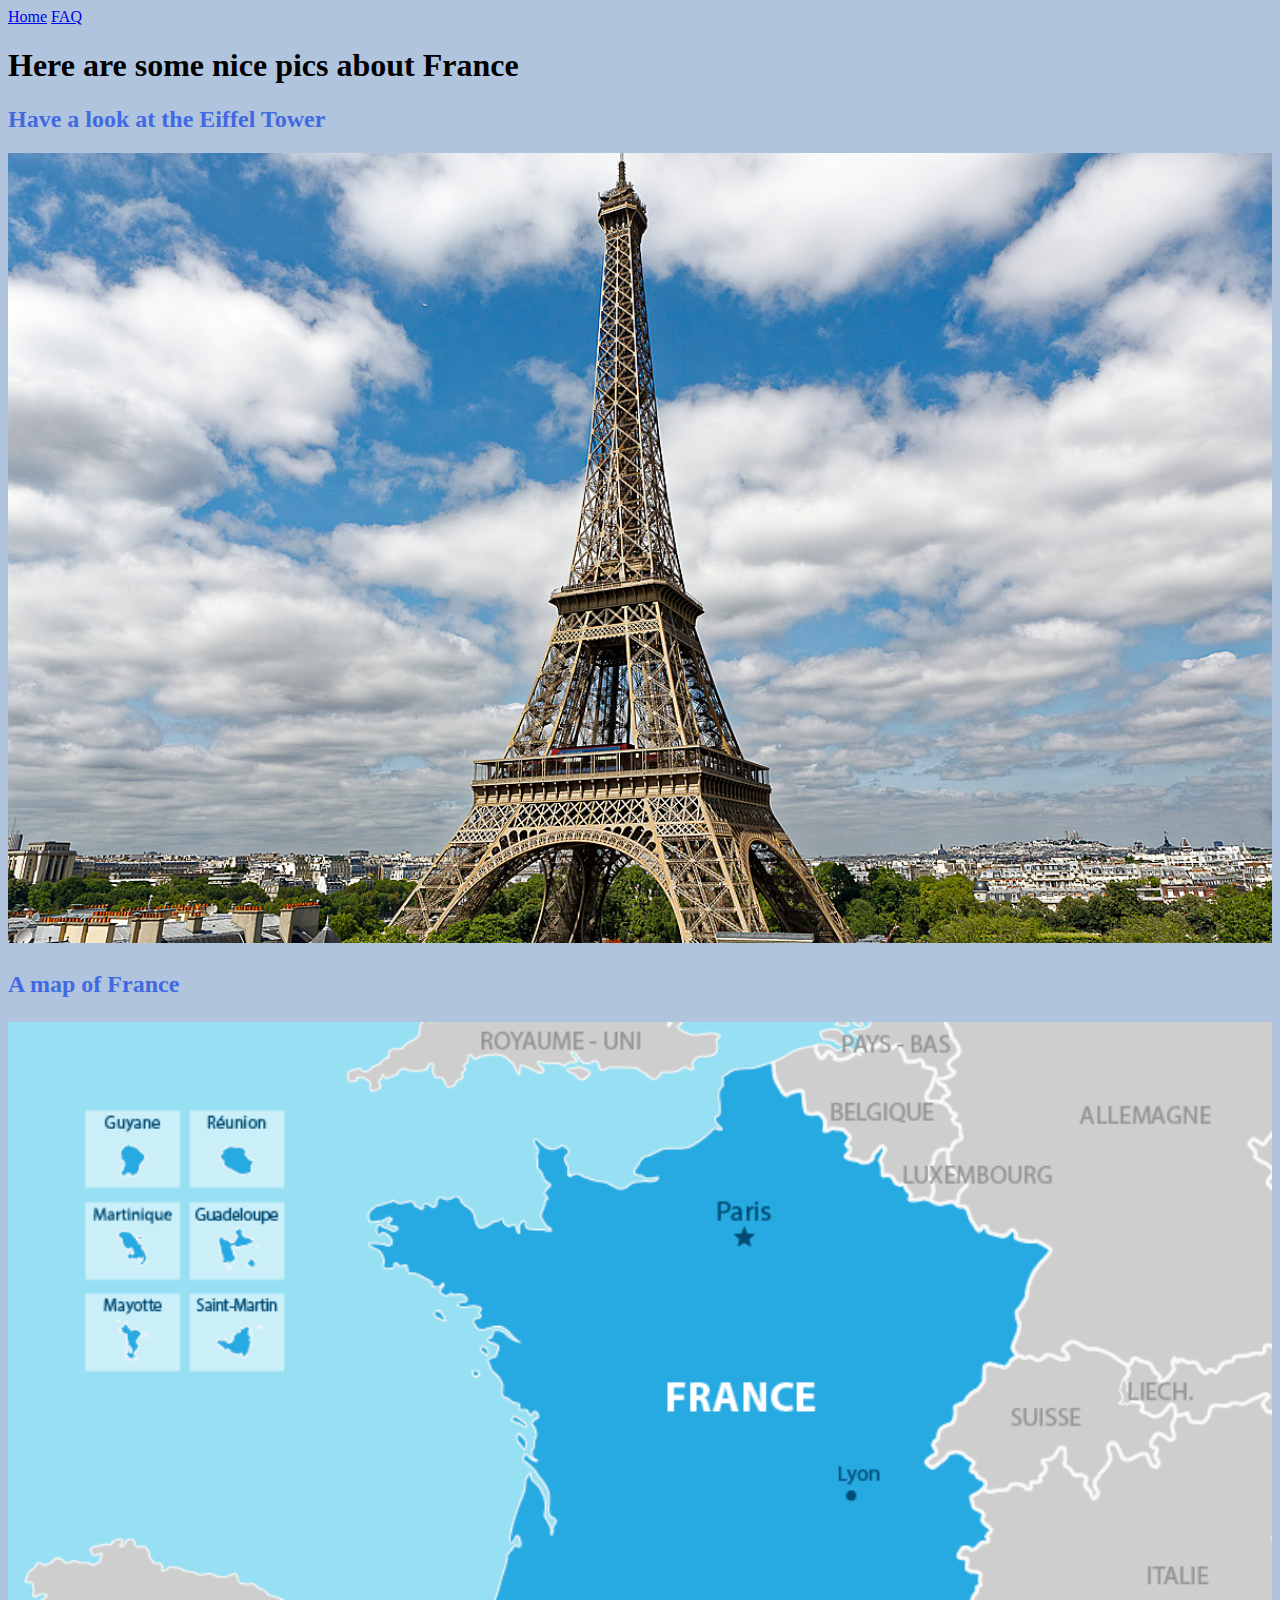
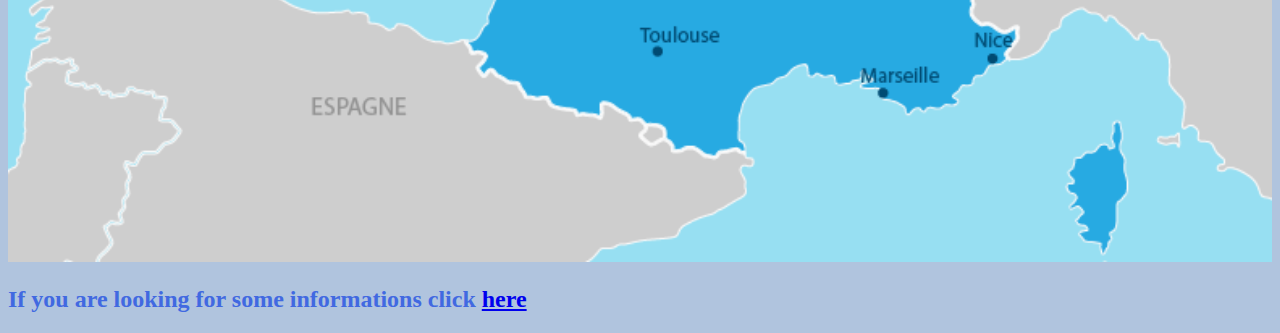
<file: index.html>
<!DOCTYPE HTML>
<html>
    <meta name="viewport" content="width=device-width, initial-scale=1.0">

    <head>
        <title>
            Welcome to my website, CSS
        </title>
        <link rel='stylesheet' href='style.css'/>
    </head>
    <body>
        <div class="w3-bar w3-black">
            <a href="index.html" class="w3-bar-item w3-button" >Home</a>
            <a href="faq.html" class="w3-bar-item w3-button">FAQ</a>
            
          </div>
        <h1>
            Here are some nice pics about France
        </h1>
        <h2> 
            Have a look at the Eiffel Tower
        </h2>
        <img src = 'images/effeil.jpg'  style="width:100%;height:auto;" alt="the Effeil tower"/>

        <h3>
            A map of France
        </h3>
        <img src = 'images/France.png'  style="width:100%;height:auto;" alt="Map"/>
        <h2>
            If you are looking for some informations click <a href="faq.html">here</a>
        </h2>

        
          
          
    </body>


</html>
</file>
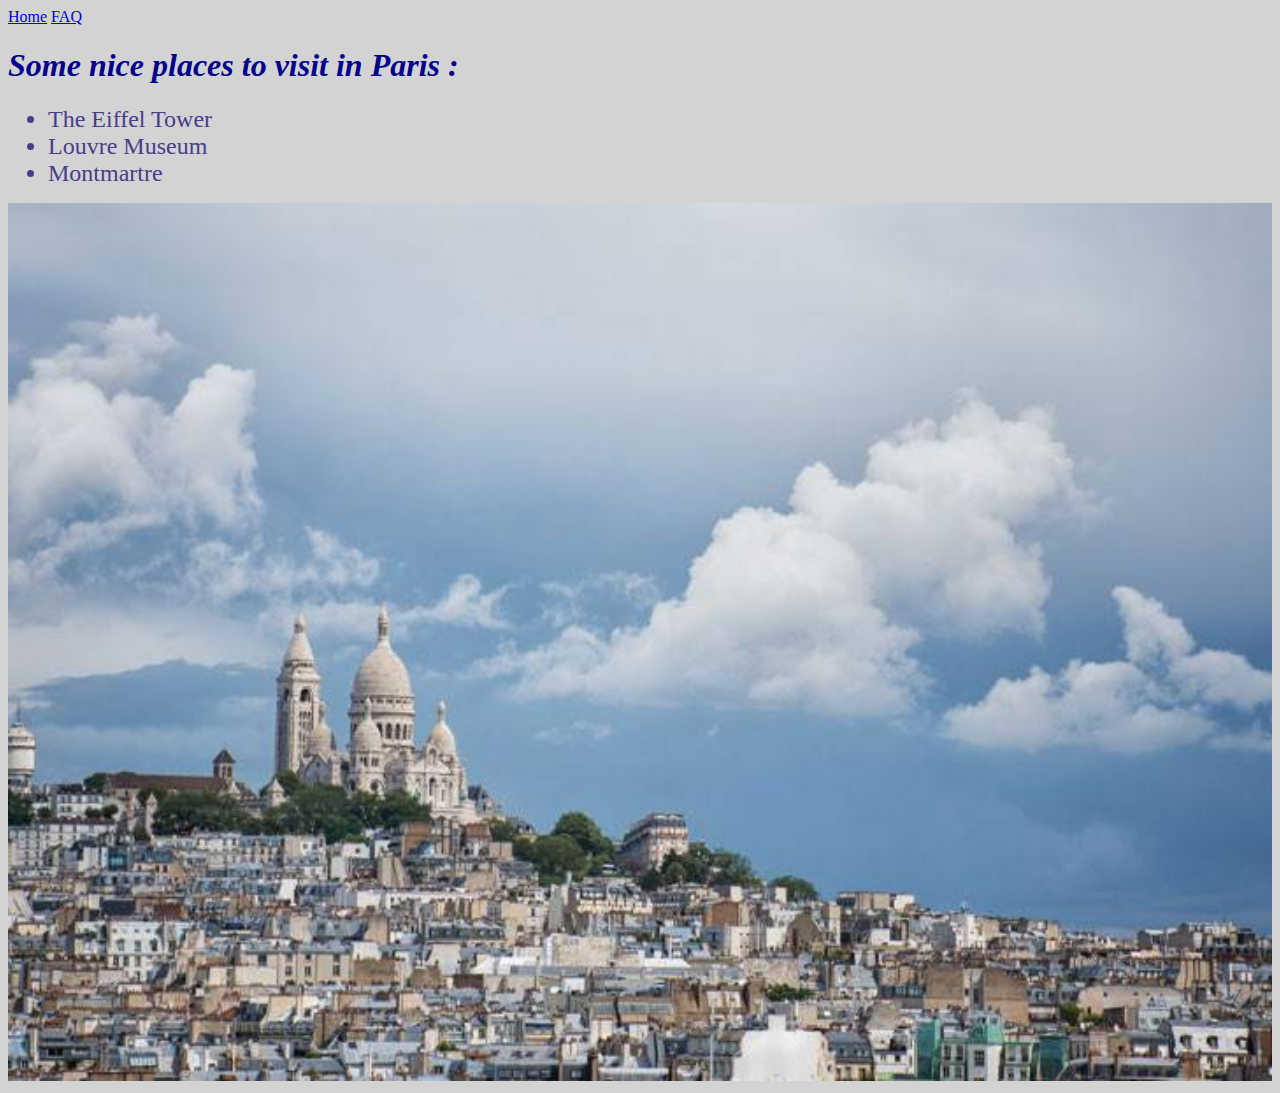
<file: faq.html>
<!DOCTYPE HTML>
<html>
    <meta name="viewport" content="width=device-width, initial-scale=1.0">

    <title>
        FAQ
    </title>
    <link rel='stylesheet' href='styleFAQ.css'/>
    <body>
        
          
          <div class="w3-bar w3-black">
            <a href="index.html" class="w3-bar-item w3-button" >Home</a>
            <a href="faq.html" class="w3-bar-item w3-button">FAQ</a>
            
          </div>
        <h1><em> Some nice places to visit in Paris :</em></h1>

    <ul>
      <li>The Eiffel Tower</li>
      <li>Louvre Museum</li>
      <li>Montmartre</li>
    </ul>
    <img src = 'images/paris.jpg'  style="width:100%;height:auto;" alt="Montmartre"/>
    </body>
</html>
</file>
<file: style.css>
body {
    color:royalblue;
    background-color:lightsteelblue;
    
}

h1 {
      color: black;
}
h3 {
    font-size: 150%;
}
</file>
<file: styleFAQ.css>
body {
    color: darkblue;
    background-color: lightgrey;
}

li {
    color:darkslateblue ;

    font-size: 150%;
}
</file>
